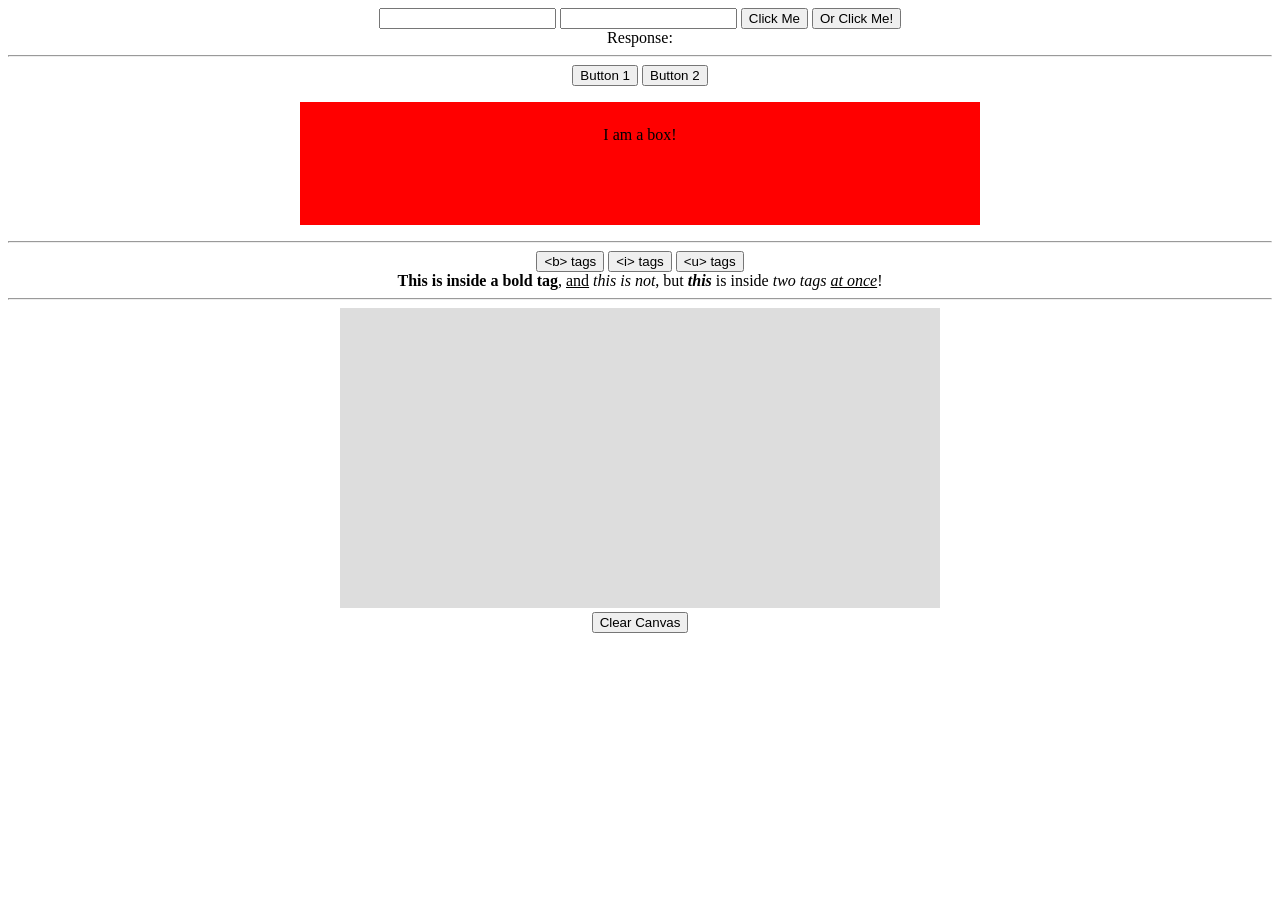
<file: index.html>
<!DOCTYPE html>
<html>
  <head>
    <title>Lab 1</title>
    <style>
    #box {
      width: 50%;
      height: 75px;
      margin: 1em auto;
      padding: 1.5em;
      font: 1.5em Verdana, Helvetica, sans-serif bold;
      text-align: center;
    }
    .section {
      text-align: center;
    }
    </style>
  </head>

  <body>
    
    <div class="section">
      <form id="our_form">
        <input type="text" name="foo" />
        <input type="text" name="bar" />
        <button type="submit">Click Me</button>
        <button id="alert">Or Click Me!</button>
      </form>
      <div>
        <span>Response: </span>
        <span id="response"></span>
      </div>
    </div>
    <hr />
    
    <div class="section">
      <button id="button-1">Button 1</button>
      <button id="button-2">Button 2</button>
      <div id="box" style="background-color: red">
        <span>I am a box!</span>
      </div>
    </div>
    <hr />
    
    <div class="section">
      <button class="tags-button" id="bold-btn">&lt;b&gt; tags</button>
      <button class="tags-button" id="italic-btn">&lt;i&gt; tags</button>
      <button class="tags-button" id="underline-btn">&lt;u&gt; tags</button>
      <div id="tags">
          <b>This is inside a bold tag</b>, <u>and</u> <i>this is not</i>,
          but <b><i>this</i></b> is inside <i>two tags <u>at once</u></i>!
      </div>
    </div>
    <hr />

    <div class="section">
      <canvas width="600" height="300" id="canvas"></canvas>
      <br />
      <button id="clearCanvas">Clear Canvas</button>
    </div>
    
    <script src="handlers.js" type="text/javascript"></script>
    <script src="attachBindings.js" type="text/javascript"></script>
  </body>
</html>
</file>
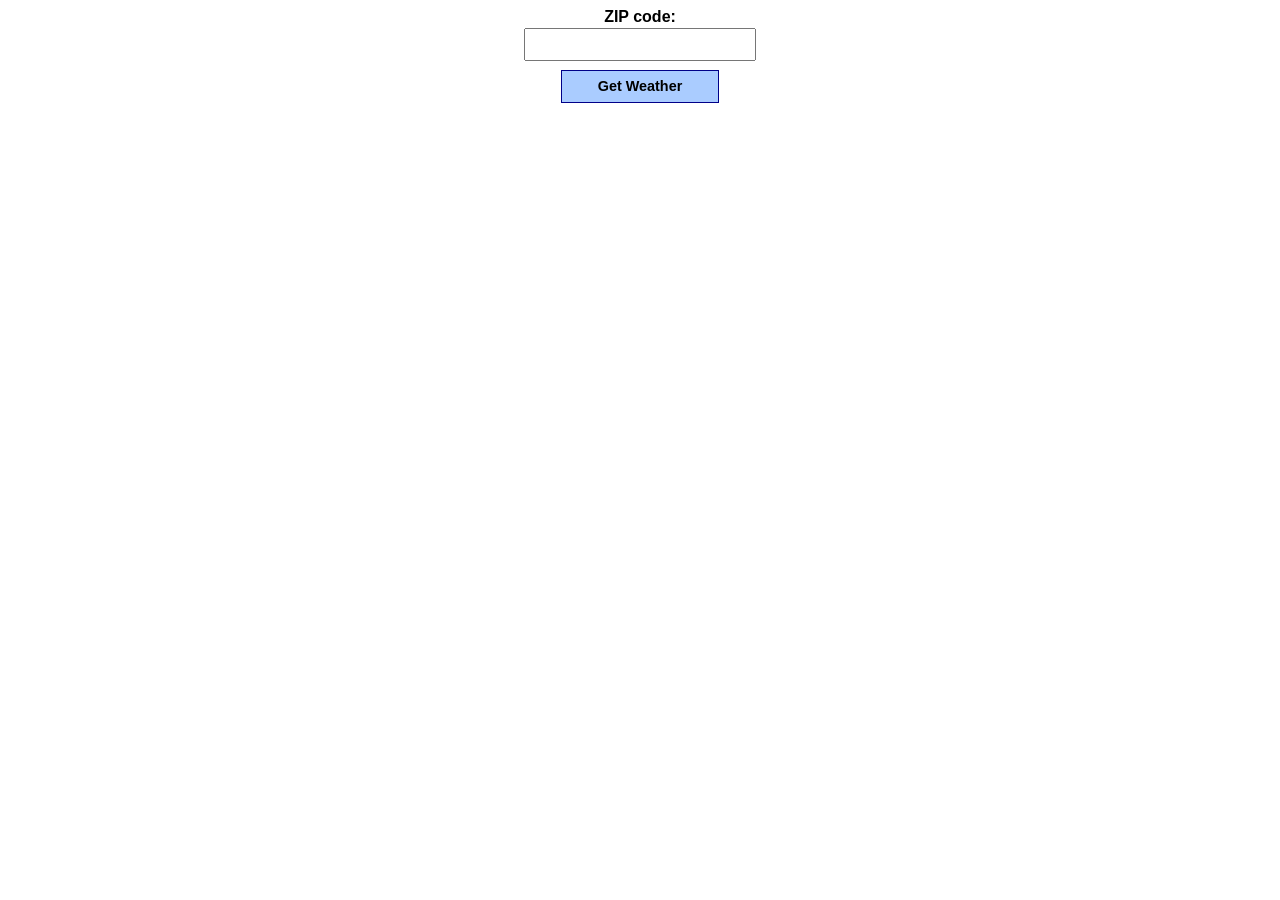
<file: lab3/index.html>
<html>
<head>
  <link href="style.css" type="text/css" rel="stylesheet" />
  <script type="text/javascript" src="ajax.js"></script>
  <script type="text/javascript" src="weather.js"></script>
</head>
<body>
  <form id="weather">
    <label for="zipCode">ZIP code: </label><input type="text" id="zipCode" name="zipCode" />
    <button type="submit">Get Weather</button>
  </form>
  <div id="response" style="display: none">
    <div id="error" style="display: none"></div>
    <table id="result" style="display: none">
      <tr>
        <td colspan="2" id="location"></td>
        <td id="icon"></td>
      </tr>
      <tr>
        <td>Temperature:</td>
        <td id="temp"></td>
      </tr>
      <tr>
        <td>Wind speed:</td>
        <td id="windspeed"></td>
      </tr>
    </table>
  </div>
  <script type="text/javascript">
  var submitButton = document.getElementById("weather");
  submitButton.addEventListener("submit", getWeather);
  </script>
</body>
</html>
</file>
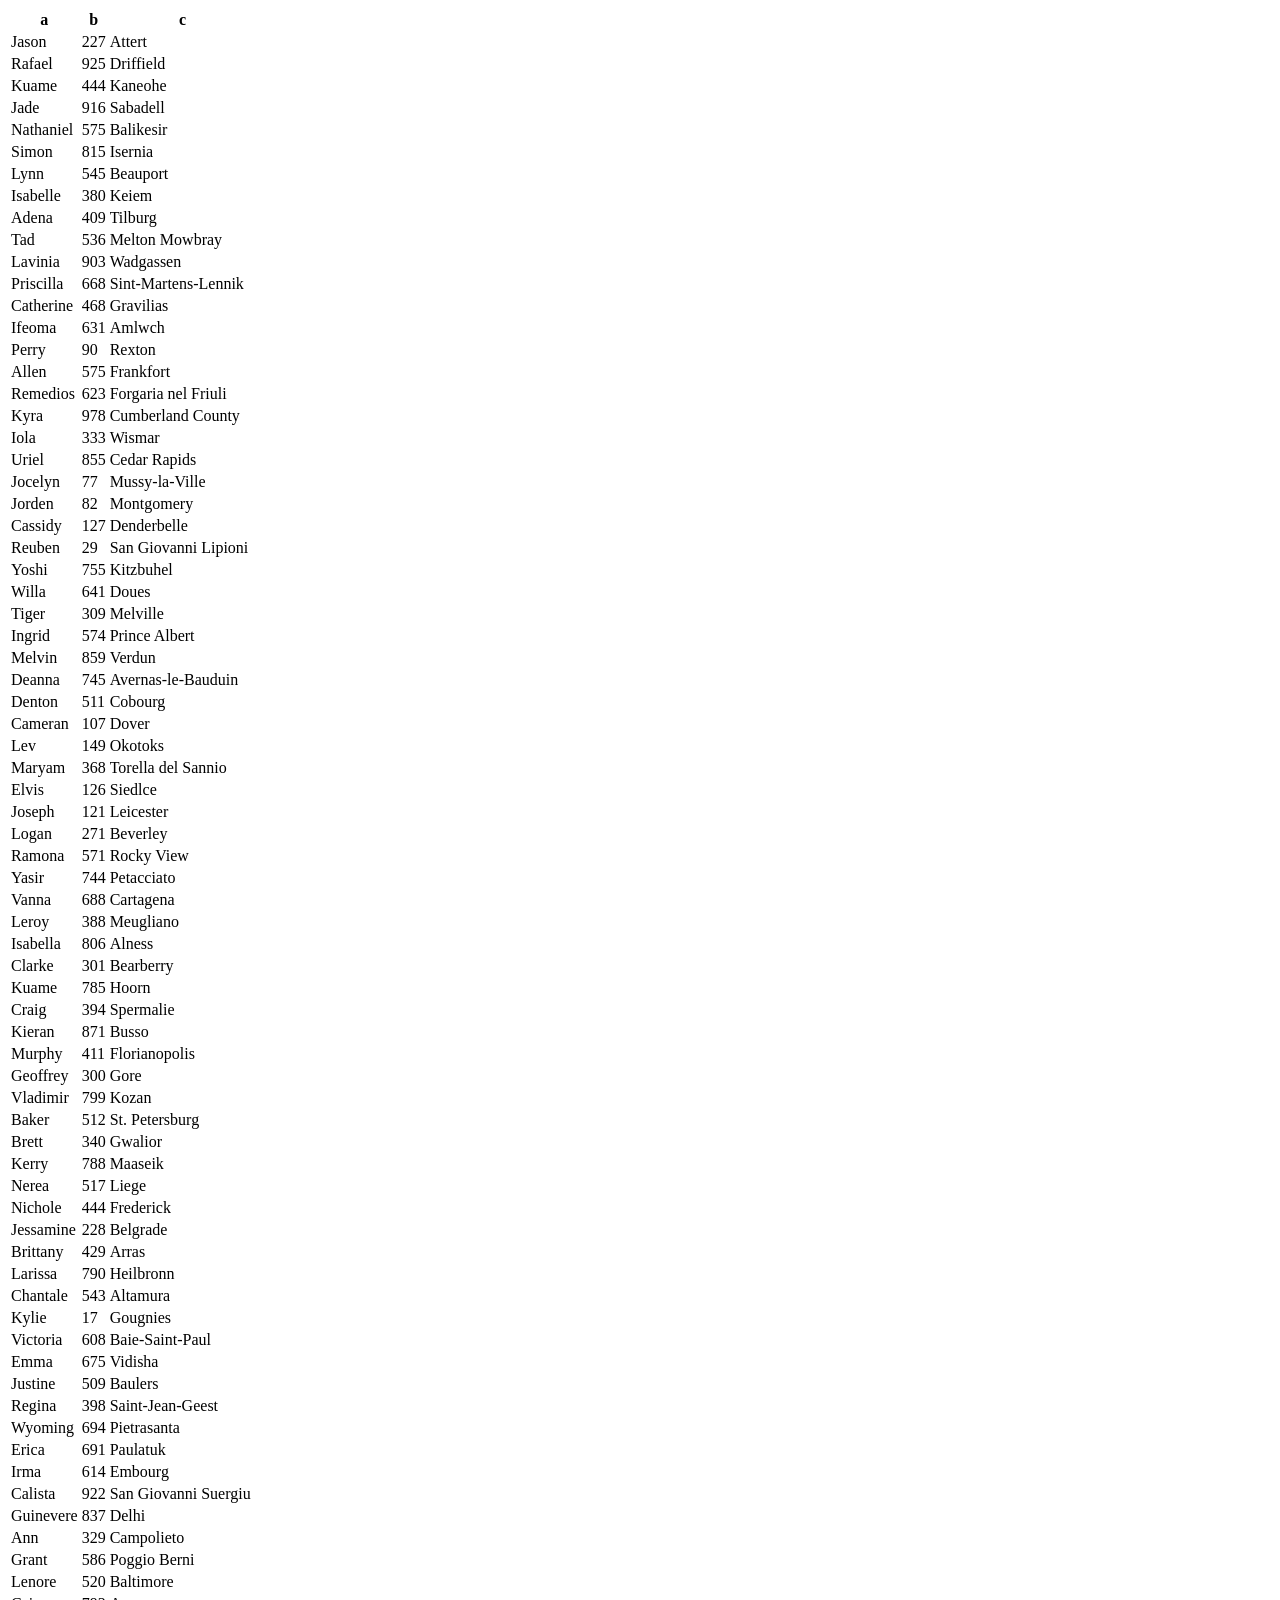
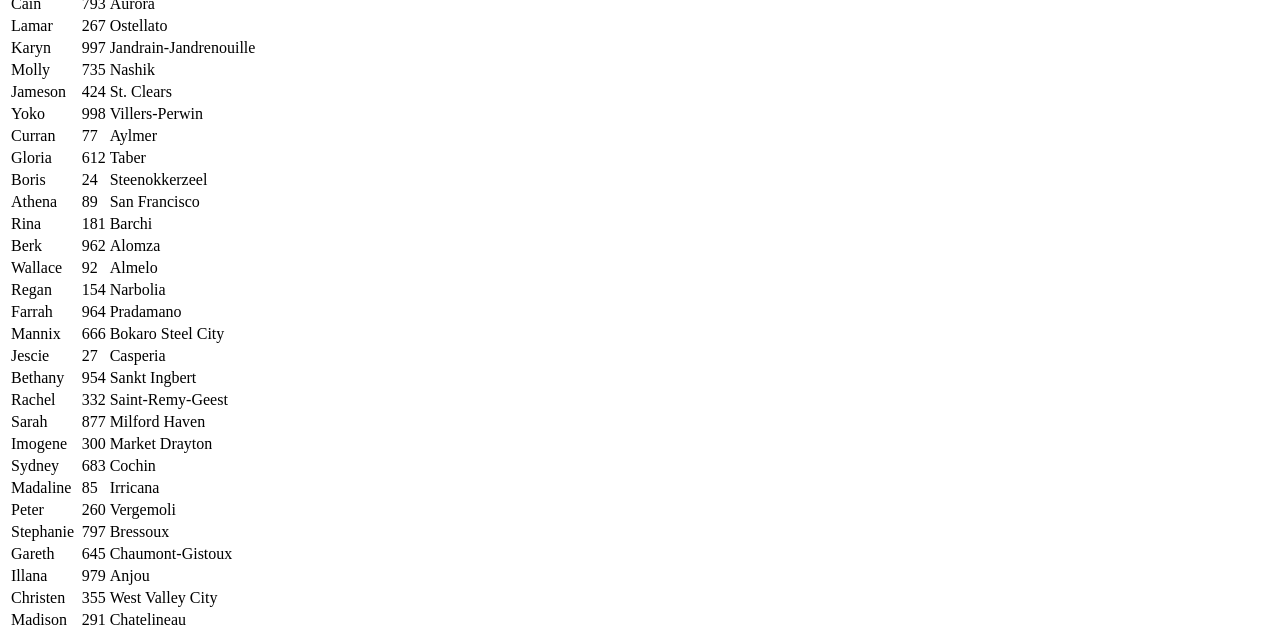
<file: lab5/tables1.html>
<html>
  <head>
    <script type="text/javascript" src="tables1.js"></script>
  </head>
  <body>
    <table id="ourtable">
      <tr id="header">
        <th>a</th>
        <th>b</th>
        <th>c</th>
      </tr>
      <tr>
        <td>Jason</td>
        <td>227</td>
        <td>Attert</td>
      </tr>
      <tr>
        <td>Rafael</td>
        <td>925</td>
        <td>Driffield</td>
      </tr>
      <tr>
        <td>Kuame</td>
        <td>444</td>
        <td>Kaneohe</td>
      </tr>
      <tr>
        <td>Jade</td>
        <td>916</td>
        <td>Sabadell</td>
      </tr>
      <tr>
        <td>Nathaniel</td>
        <td>575</td>
        <td>Balikesir</td>
      </tr>
      <tr>
        <td>Simon</td>
        <td>815</td>
        <td>Isernia</td>
      </tr>
      <tr>
        <td>Lynn</td>
        <td>545</td>
        <td>Beauport</td>
      </tr>
      <tr>
        <td>Isabelle</td>
        <td>380</td>
        <td>Keiem</td>
      </tr>
      <tr>
        <td>Adena</td>
        <td>409</td>
        <td>Tilburg</td>
      </tr>
      <tr>
        <td>Tad</td>
        <td>536</td>
        <td>Melton Mowbray</td>
      </tr>
      <tr>
        <td>Lavinia</td>
        <td>903</td>
        <td>Wadgassen</td>
      </tr>
      <tr>
        <td>Priscilla</td>
        <td>668</td>
        <td>Sint-Martens-Lennik</td>
      </tr>
      <tr>
        <td>Catherine</td>
        <td>468</td>
        <td>Gravilias</td>
      </tr>
      <tr>
        <td>Ifeoma</td>
        <td>631</td>
        <td>Amlwch</td>
      </tr>
      <tr>
        <td>Perry</td>
        <td>90</td>
        <td>Rexton</td>
      </tr>
      <tr>
        <td>Allen</td>
        <td>575</td>
        <td>Frankfort</td>
      </tr>
      <tr>
        <td>Remedios</td>
        <td>623</td>
        <td>Forgaria nel Friuli</td>
      </tr>
      <tr>
        <td>Kyra</td>
        <td>978</td>
        <td>Cumberland County</td>
      </tr>
      <tr>
        <td>Iola</td>
        <td>333</td>
        <td>Wismar</td>
      </tr>
      <tr>
        <td>Uriel</td>
        <td>855</td>
        <td>Cedar Rapids</td>
      </tr>
      <tr>
        <td>Jocelyn</td>
        <td>77</td>
        <td>Mussy-la-Ville</td>
      </tr>
      <tr>
        <td>Jorden</td>
        <td>82</td>
        <td>Montgomery</td>
      </tr>
      <tr>
        <td>Cassidy</td>
        <td>127</td>
        <td>Denderbelle</td>
      </tr>
      <tr>
        <td>Reuben</td>
        <td>29</td>
        <td>San Giovanni Lipioni</td>
      </tr>
      <tr>
        <td>Yoshi</td>
        <td>755</td>
        <td>Kitzbuhel</td>
      </tr>
      <tr>
        <td>Willa</td>
        <td>641</td>
        <td>Doues</td>
      </tr>
      <tr>
        <td>Tiger</td>
        <td>309</td>
        <td>Melville</td>
      </tr>
      <tr>
        <td>Ingrid</td>
        <td>574</td>
        <td>Prince Albert</td>
      </tr>
      <tr>
        <td>Melvin</td>
        <td>859</td>
        <td>Verdun</td>
      </tr>
      <tr>
        <td>Deanna</td>
        <td>745</td>
        <td>Avernas-le-Bauduin</td>
      </tr>
      <tr>
        <td>Denton</td>
        <td>511</td>
        <td>Cobourg</td>
      </tr>
      <tr>
        <td>Cameran</td>
        <td>107</td>
        <td>Dover</td>
      </tr>
      <tr>
        <td>Lev</td>
        <td>149</td>
        <td>Okotoks</td>
      </tr>
      <tr>
        <td>Maryam</td>
        <td>368</td>
        <td>Torella del Sannio</td>
      </tr>
      <tr>
        <td>Elvis</td>
        <td>126</td>
        <td>Siedlce</td>
      </tr>
      <tr>
        <td>Joseph</td>
        <td>121</td>
        <td>Leicester</td>
      </tr>
      <tr>
        <td>Logan</td>
        <td>271</td>
        <td>Beverley</td>
      </tr>
      <tr>
        <td>Ramona</td>
        <td>571</td>
        <td>Rocky View</td>
      </tr>
      <tr>
        <td>Yasir</td>
        <td>744</td>
        <td>Petacciato</td>
      </tr>
      <tr>
        <td>Vanna</td>
        <td>688</td>
        <td>Cartagena</td>
      </tr>
      <tr>
        <td>Leroy</td>
        <td>388</td>
        <td>Meugliano</td>
      </tr>
      <tr>
        <td>Isabella</td>
        <td>806</td>
        <td>Alness</td>
      </tr>
      <tr>
        <td>Clarke</td>
        <td>301</td>
        <td>Bearberry</td>
      </tr>
      <tr>
        <td>Kuame</td>
        <td>785</td>
        <td>Hoorn</td>
      </tr>
      <tr>
        <td>Craig</td>
        <td>394</td>
        <td>Spermalie</td>
      </tr>
      <tr>
        <td>Kieran</td>
        <td>871</td>
        <td>Busso</td>
      </tr>
      <tr>
        <td>Murphy</td>
        <td>411</td>
        <td>Florianopolis</td>
      </tr>
      <tr>
        <td>Geoffrey</td>
        <td>300</td>
        <td>Gore</td>
      </tr>
      <tr>
        <td>Vladimir</td>
        <td>799</td>
        <td>Kozan</td>
      </tr>
      <tr>
        <td>Baker</td>
        <td>512</td>
        <td>St. Petersburg</td>
      </tr>
      <tr>
        <td>Brett</td>
        <td>340</td>
        <td>Gwalior</td>
      </tr>
      <tr>
        <td>Kerry</td>
        <td>788</td>
        <td>Maaseik</td>
      </tr>
      <tr>
        <td>Nerea</td>
        <td>517</td>
        <td>Liege</td>
      </tr>
      <tr>
        <td>Nichole</td>
        <td>444</td>
        <td>Frederick</td>
      </tr>
      <tr>
        <td>Jessamine</td>
        <td>228</td>
        <td>Belgrade</td>
      </tr>
      <tr>
        <td>Brittany</td>
        <td>429</td>
        <td>Arras</td>
      </tr>
      <tr>
        <td>Larissa</td>
        <td>790</td>
        <td>Heilbronn</td>
      </tr>
      <tr>
        <td>Chantale</td>
        <td>543</td>
        <td>Altamura</td>
      </tr>
      <tr>
        <td>Kylie</td>
        <td>17</td>
        <td>Gougnies</td>
      </tr>
      <tr>
        <td>Victoria</td>
        <td>608</td>
        <td>Baie-Saint-Paul</td>
      </tr>
      <tr>
        <td>Emma</td>
        <td>675</td>
        <td>Vidisha</td>
      </tr>
      <tr>
        <td>Justine</td>
        <td>509</td>
        <td>Baulers</td>
      </tr>
      <tr>
        <td>Regina</td>
        <td>398</td>
        <td>Saint-Jean-Geest</td>
      </tr>
      <tr>
        <td>Wyoming</td>
        <td>694</td>
        <td>Pietrasanta</td>
      </tr>
      <tr>
        <td>Erica</td>
        <td>691</td>
        <td>Paulatuk</td>
      </tr>
      <tr>
        <td>Irma</td>
        <td>614</td>
        <td>Embourg</td>
      </tr>
      <tr>
        <td>Calista</td>
        <td>922</td>
        <td>San Giovanni Suergiu</td>
      </tr>
      <tr>
        <td>Guinevere</td>
        <td>837</td>
        <td>Delhi</td>
      </tr>
      <tr>
        <td>Ann</td>
        <td>329</td>
        <td>Campolieto</td>
      </tr>
      <tr>
        <td>Grant</td>
        <td>586</td>
        <td>Poggio Berni</td>
      </tr>
      <tr>
        <td>Lenore</td>
        <td>520</td>
        <td>Baltimore</td>
      </tr>
      <tr>
        <td>Cain</td>
        <td>793</td>
        <td>Aurora</td>
      </tr>
      <tr>
        <td>Lamar</td>
        <td>267</td>
        <td>Ostellato</td>
      </tr>
      <tr>
        <td>Karyn</td>
        <td>997</td>
        <td>Jandrain-Jandrenouille</td>
      </tr>
      <tr>
        <td>Molly</td>
        <td>735</td>
        <td>Nashik</td>
      </tr>
      <tr>
        <td>Jameson</td>
        <td>424</td>
        <td>St. Clears</td>
      </tr>
      <tr>
        <td>Yoko</td>
        <td>998</td>
        <td>Villers-Perwin</td>
      </tr>
      <tr>
        <td>Curran</td>
        <td>77</td>
        <td>Aylmer</td>
      </tr>
      <tr>
        <td>Gloria</td>
        <td>612</td>
        <td>Taber</td>
      </tr>
      <tr>
        <td>Boris</td>
        <td>24</td>
        <td>Steenokkerzeel</td>
      </tr>
      <tr>
        <td>Athena</td>
        <td>89</td>
        <td>San Francisco</td>
      </tr>
      <tr>
        <td>Rina</td>
        <td>181</td>
        <td>Barchi</td>
      </tr>
      <tr>
        <td>Berk</td>
        <td>962</td>
        <td>Alomza</td>
      </tr>
      <tr>
        <td>Wallace</td>
        <td>92</td>
        <td>Almelo</td>
      </tr>
      <tr>
        <td>Regan</td>
        <td>154</td>
        <td>Narbolia</td>
      </tr>
      <tr>
        <td>Farrah</td>
        <td>964</td>
        <td>Pradamano</td>
      </tr>
      <tr>
        <td>Mannix</td>
        <td>666</td>
        <td>Bokaro Steel City</td>
      </tr>
      <tr>
        <td>Jescie</td>
        <td>27</td>
        <td>Casperia</td>
      </tr>
      <tr>
        <td>Bethany</td>
        <td>954</td>
        <td>Sankt Ingbert</td>
      </tr>
      <tr>
        <td>Rachel</td>
        <td>332</td>
        <td>Saint-Remy-Geest</td>
      </tr>
      <tr>
        <td>Sarah</td>
        <td>877</td>
        <td>Milford Haven</td>
      </tr>
      <tr>
        <td>Imogene</td>
        <td>300</td>
        <td>Market Drayton</td>
      </tr>
      <tr>
        <td>Sydney</td>
        <td>683</td>
        <td>Cochin</td>
      </tr>
      <tr>
        <td>Madaline</td>
        <td>85</td>
        <td>Irricana</td>
      </tr>
      <tr>
        <td>Peter</td>
        <td>260</td>
        <td>Vergemoli</td>
      </tr>
      <tr>
        <td>Stephanie</td>
        <td>797</td>
        <td>Bressoux</td>
      </tr>
      <tr>
        <td>Gareth</td>
        <td>645</td>
        <td>Chaumont-Gistoux</td>
      </tr>
      <tr>
        <td>Illana</td>
        <td>979</td>
        <td>Anjou</td>
      </tr>
      <tr>
        <td>Christen</td>
        <td>355</td>
        <td>West Valley City</td>
      </tr>
      <tr>
        <td>Madison</td>
        <td>291</td>
        <td>Chatelineau</td>
      </tr>
    </table>
  </body>
</html>
</file>
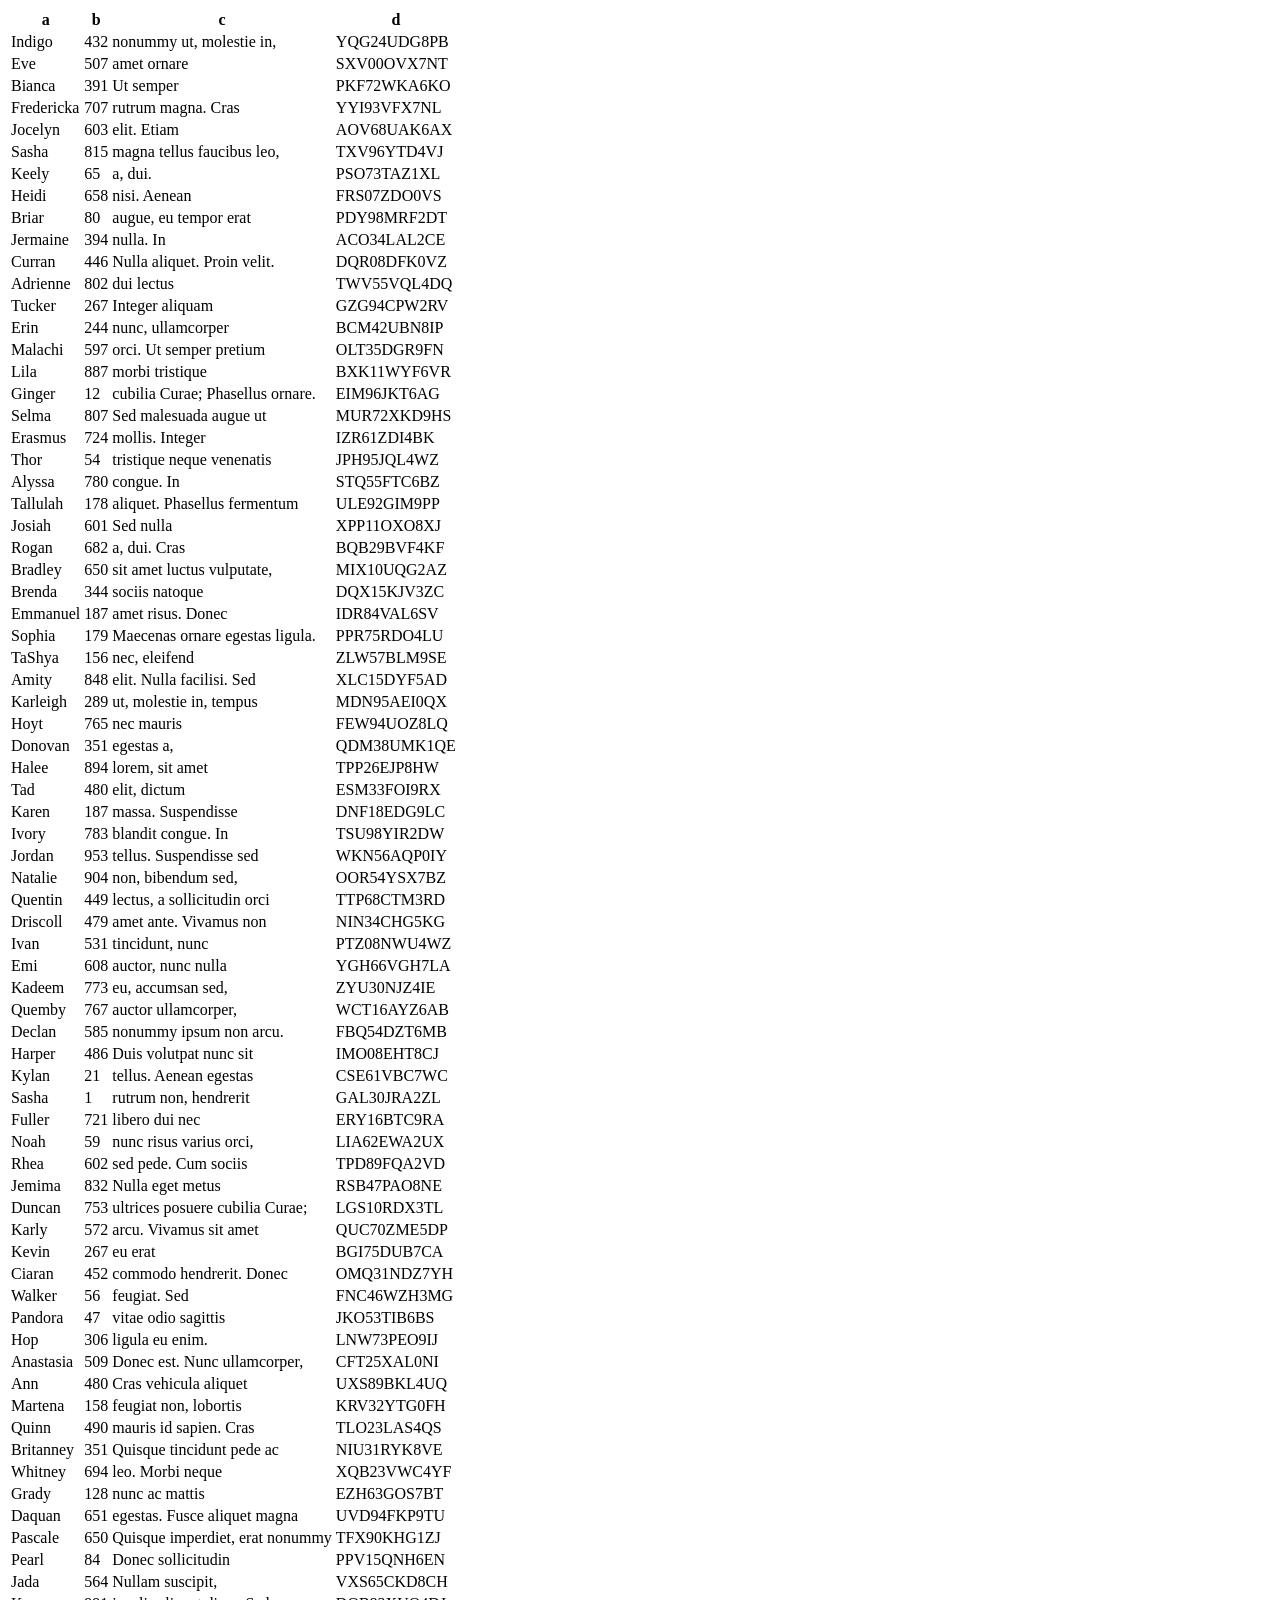
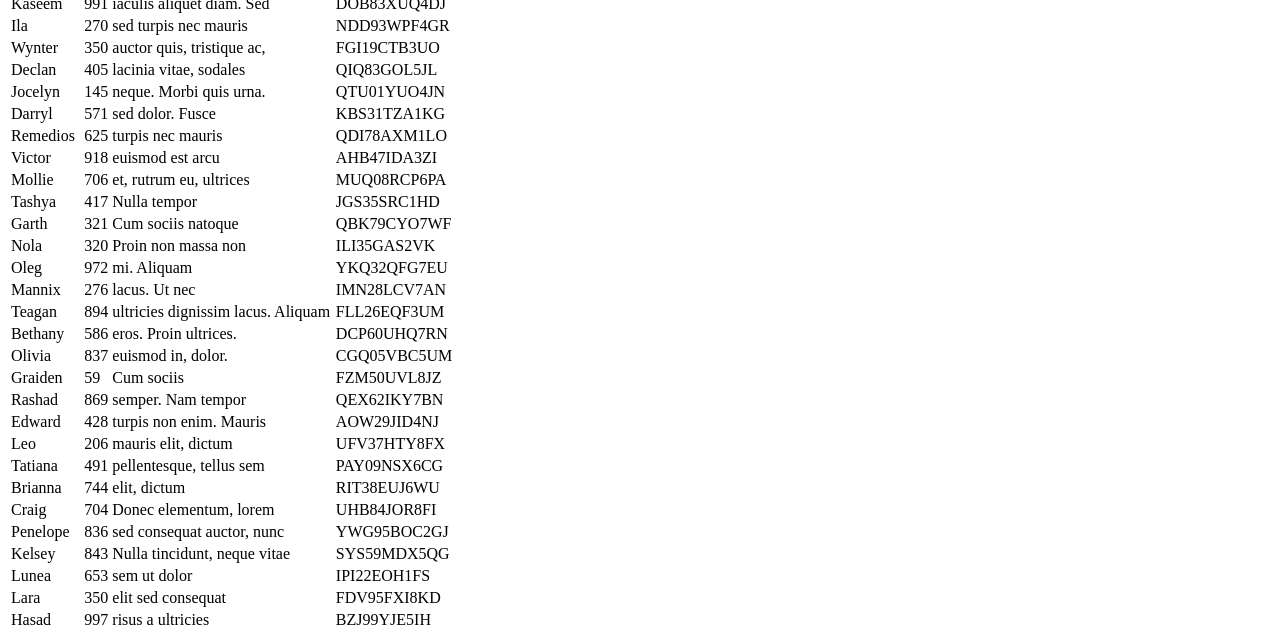
<file: lab5/tables2.html>
<html>
  <head>
    <script type="text/javascript" src="tables2.js"></script>
  </head>
  <body>
    <table id="ourtable">
      <thead>
        <tr>
          <th>a</th>
          <th>b</th>
          <th>c</th>
          <th>d</th>
        </tr>
      </thead>
      <tbody>
        <tr>
          <td>Indigo</td>
          <td>432</td>
          <td>nonummy ut, molestie in,</td>
          <td>YQG24UDG8PB</td>
        </tr>
        <tr>
          <td>Eve</td>
          <td>507</td>
          <td>amet ornare</td>
          <td>SXV00OVX7NT</td>
        </tr>
        <tr>
          <td>Bianca</td>
          <td>391</td>
          <td>Ut semper</td>
          <td>PKF72WKA6KO</td>
        </tr>
        <tr>
          <td>Fredericka</td>
          <td>707</td>
          <td>rutrum magna. Cras</td>
          <td>YYI93VFX7NL</td>
        </tr>
        <tr>
          <td>Jocelyn</td>
          <td>603</td>
          <td>elit. Etiam</td>
          <td>AOV68UAK6AX</td>
        </tr>
        <tr>
          <td>Sasha</td>
          <td>815</td>
          <td>magna tellus faucibus leo,</td>
          <td>TXV96YTD4VJ</td>
        </tr>
        <tr>
          <td>Keely</td>
          <td>65</td>
          <td>a, dui.</td>
          <td>PSO73TAZ1XL</td>
        </tr>
        <tr>
          <td>Heidi</td>
          <td>658</td>
          <td>nisi. Aenean</td>
          <td>FRS07ZDO0VS</td>
        </tr>
        <tr>
          <td>Briar</td>
          <td>80</td>
          <td>augue, eu tempor erat</td>
          <td>PDY98MRF2DT</td>
        </tr>
        <tr>
          <td>Jermaine</td>
          <td>394</td>
          <td>nulla. In</td>
          <td>ACO34LAL2CE</td>
        </tr>
        <tr>
          <td>Curran</td>
          <td>446</td>
          <td>Nulla aliquet. Proin velit.</td>
          <td>DQR08DFK0VZ</td>
        </tr>
        <tr>
          <td>Adrienne</td>
          <td>802</td>
          <td>dui lectus</td>
          <td>TWV55VQL4DQ</td>
        </tr>
        <tr>
          <td>Tucker</td>
          <td>267</td>
          <td>Integer aliquam</td>
          <td>GZG94CPW2RV</td>
        </tr>
        <tr>
          <td>Erin</td>
          <td>244</td>
          <td>nunc, ullamcorper</td>
          <td>BCM42UBN8IP</td>
        </tr>
        <tr>
          <td>Malachi</td>
          <td>597</td>
          <td>orci. Ut semper pretium</td>
          <td>OLT35DGR9FN</td>
        </tr>
        <tr>
          <td>Lila</td>
          <td>887</td>
          <td>morbi tristique</td>
          <td>BXK11WYF6VR</td>
        </tr>
        <tr>
          <td>Ginger</td>
          <td>12</td>
          <td>cubilia Curae; Phasellus ornare.</td>
          <td>EIM96JKT6AG</td>
        </tr>
        <tr>
          <td>Selma</td>
          <td>807</td>
          <td>Sed malesuada augue ut</td>
          <td>MUR72XKD9HS</td>
        </tr>
        <tr>
          <td>Erasmus</td>
          <td>724</td>
          <td>mollis. Integer</td>
          <td>IZR61ZDI4BK</td>
        </tr>
        <tr>
          <td>Thor</td>
          <td>54</td>
          <td>tristique neque venenatis</td>
          <td>JPH95JQL4WZ</td>
        </tr>
        <tr>
          <td>Alyssa</td>
          <td>780</td>
          <td>congue. In</td>
          <td>STQ55FTC6BZ</td>
        </tr>
        <tr>
          <td>Tallulah</td>
          <td>178</td>
          <td>aliquet. Phasellus fermentum</td>
          <td>ULE92GIM9PP</td>
        </tr>
        <tr>
          <td>Josiah</td>
          <td>601</td>
          <td>Sed nulla</td>
          <td>XPP11OXO8XJ</td>
        </tr>
        <tr>
          <td>Rogan</td>
          <td>682</td>
          <td>a, dui. Cras</td>
          <td>BQB29BVF4KF</td>
        </tr>
        <tr>
          <td>Bradley</td>
          <td>650</td>
          <td>sit amet luctus vulputate,</td>
          <td>MIX10UQG2AZ</td>
        </tr>
        <tr>
          <td>Brenda</td>
          <td>344</td>
          <td>sociis natoque</td>
          <td>DQX15KJV3ZC</td>
        </tr>
        <tr>
          <td>Emmanuel</td>
          <td>187</td>
          <td>amet risus. Donec</td>
          <td>IDR84VAL6SV</td>
        </tr>
        <tr>
          <td>Sophia</td>
          <td>179</td>
          <td>Maecenas ornare egestas ligula.</td>
          <td>PPR75RDO4LU</td>
        </tr>
        <tr>
          <td>TaShya</td>
          <td>156</td>
          <td>nec, eleifend</td>
          <td>ZLW57BLM9SE</td>
        </tr>
        <tr>
          <td>Amity</td>
          <td>848</td>
          <td>elit. Nulla facilisi. Sed</td>
          <td>XLC15DYF5AD</td>
        </tr>
        <tr>
          <td>Karleigh</td>
          <td>289</td>
          <td>ut, molestie in, tempus</td>
          <td>MDN95AEI0QX</td>
        </tr>
        <tr>
          <td>Hoyt</td>
          <td>765</td>
          <td>nec mauris</td>
          <td>FEW94UOZ8LQ</td>
        </tr>
        <tr>
          <td>Donovan</td>
          <td>351</td>
          <td>egestas a,</td>
          <td>QDM38UMK1QE</td>
        </tr>
        <tr>
          <td>Halee</td>
          <td>894</td>
          <td>lorem, sit amet</td>
          <td>TPP26EJP8HW</td>
        </tr>
        <tr>
          <td>Tad</td>
          <td>480</td>
          <td>elit, dictum</td>
          <td>ESM33FOI9RX</td>
        </tr>
        <tr>
          <td>Karen</td>
          <td>187</td>
          <td>massa. Suspendisse</td>
          <td>DNF18EDG9LC</td>
        </tr>
        <tr>
          <td>Ivory</td>
          <td>783</td>
          <td>blandit congue. In</td>
          <td>TSU98YIR2DW</td>
        </tr>
        <tr>
          <td>Jordan</td>
          <td>953</td>
          <td>tellus. Suspendisse sed</td>
          <td>WKN56AQP0IY</td>
        </tr>
        <tr>
          <td>Natalie</td>
          <td>904</td>
          <td>non, bibendum sed,</td>
          <td>OOR54YSX7BZ</td>
        </tr>
        <tr>
          <td>Quentin</td>
          <td>449</td>
          <td>lectus, a sollicitudin orci</td>
          <td>TTP68CTM3RD</td>
        </tr>
        <tr>
          <td>Driscoll</td>
          <td>479</td>
          <td>amet ante. Vivamus non</td>
          <td>NIN34CHG5KG</td>
        </tr>
        <tr>
          <td>Ivan</td>
          <td>531</td>
          <td>tincidunt, nunc</td>
          <td>PTZ08NWU4WZ</td>
        </tr>
        <tr>
          <td>Emi</td>
          <td>608</td>
          <td>auctor, nunc nulla</td>
          <td>YGH66VGH7LA</td>
        </tr>
        <tr>
          <td>Kadeem</td>
          <td>773</td>
          <td>eu, accumsan sed,</td>
          <td>ZYU30NJZ4IE</td>
        </tr>
        <tr>
          <td>Quemby</td>
          <td>767</td>
          <td>auctor ullamcorper,</td>
          <td>WCT16AYZ6AB</td>
        </tr>
        <tr>
          <td>Declan</td>
          <td>585</td>
          <td>nonummy ipsum non arcu.</td>
          <td>FBQ54DZT6MB</td>
        </tr>
        <tr>
          <td>Harper</td>
          <td>486</td>
          <td>Duis volutpat nunc sit</td>
          <td>IMO08EHT8CJ</td>
        </tr>
        <tr>
          <td>Kylan</td>
          <td>21</td>
          <td>tellus. Aenean egestas</td>
          <td>CSE61VBC7WC</td>
        </tr>
        <tr>
          <td>Sasha</td>
          <td>1</td>
          <td>rutrum non, hendrerit</td>
          <td>GAL30JRA2ZL</td>
        </tr>
        <tr>
          <td>Fuller</td>
          <td>721</td>
          <td>libero dui nec</td>
          <td>ERY16BTC9RA</td>
        </tr>
        <tr>
          <td>Noah</td>
          <td>59</td>
          <td>nunc risus varius orci,</td>
          <td>LIA62EWA2UX</td>
        </tr>
        <tr>
          <td>Rhea</td>
          <td>602</td>
          <td>sed pede. Cum sociis</td>
          <td>TPD89FQA2VD</td>
        </tr>
        <tr>
          <td>Jemima</td>
          <td>832</td>
          <td>Nulla eget metus</td>
          <td>RSB47PAO8NE</td>
        </tr>
        <tr>
          <td>Duncan</td>
          <td>753</td>
          <td>ultrices posuere cubilia Curae;</td>
          <td>LGS10RDX3TL</td>
        </tr>
        <tr>
          <td>Karly</td>
          <td>572</td>
          <td>arcu. Vivamus sit amet</td>
          <td>QUC70ZME5DP</td>
        </tr>
        <tr>
          <td>Kevin</td>
          <td>267</td>
          <td>eu erat</td>
          <td>BGI75DUB7CA</td>
        </tr>
        <tr>
          <td>Ciaran</td>
          <td>452</td>
          <td>commodo hendrerit. Donec</td>
          <td>OMQ31NDZ7YH</td>
        </tr>
        <tr>
          <td>Walker</td>
          <td>56</td>
          <td>feugiat. Sed</td>
          <td>FNC46WZH3MG</td>
        </tr>
        <tr>
          <td>Pandora</td>
          <td>47</td>
          <td>vitae odio sagittis</td>
          <td>JKO53TIB6BS</td>
        </tr>
        <tr>
          <td>Hop</td>
          <td>306</td>
          <td>ligula eu enim.</td>
          <td>LNW73PEO9IJ</td>
        </tr>
        <tr>
          <td>Anastasia</td>
          <td>509</td>
          <td>Donec est. Nunc ullamcorper,</td>
          <td>CFT25XAL0NI</td>
        </tr>
        <tr>
          <td>Ann</td>
          <td>480</td>
          <td>Cras vehicula aliquet</td>
          <td>UXS89BKL4UQ</td>
        </tr>
        <tr>
          <td>Martena</td>
          <td>158</td>
          <td>feugiat non, lobortis</td>
          <td>KRV32YTG0FH</td>
        </tr>
        <tr>
          <td>Quinn</td>
          <td>490</td>
          <td>mauris id sapien. Cras</td>
          <td>TLO23LAS4QS</td>
        </tr>
        <tr>
          <td>Britanney</td>
          <td>351</td>
          <td>Quisque tincidunt pede ac</td>
          <td>NIU31RYK8VE</td>
        </tr>
        <tr>
          <td>Whitney</td>
          <td>694</td>
          <td>leo. Morbi neque</td>
          <td>XQB23VWC4YF</td>
        </tr>
        <tr>
          <td>Grady</td>
          <td>128</td>
          <td>nunc ac mattis</td>
          <td>EZH63GOS7BT</td>
        </tr>
        <tr>
          <td>Daquan</td>
          <td>651</td>
          <td>egestas. Fusce aliquet magna</td>
          <td>UVD94FKP9TU</td>
        </tr>
        <tr>
          <td>Pascale</td>
          <td>650</td>
          <td>Quisque imperdiet, erat nonummy</td>
          <td>TFX90KHG1ZJ</td>
        </tr>
        <tr>
          <td>Pearl</td>
          <td>84</td>
          <td>Donec sollicitudin</td>
          <td>PPV15QNH6EN</td>
        </tr>
        <tr>
          <td>Jada</td>
          <td>564</td>
          <td>Nullam suscipit,</td>
          <td>VXS65CKD8CH</td>
        </tr>
        <tr>
          <td>Kaseem</td>
          <td>991</td>
          <td>iaculis aliquet diam. Sed</td>
          <td>DOB83XUQ4DJ</td>
        </tr>
        <tr>
          <td>Ila</td>
          <td>270</td>
          <td>sed turpis nec mauris</td>
          <td>NDD93WPF4GR</td>
        </tr>
        <tr>
          <td>Wynter</td>
          <td>350</td>
          <td>auctor quis, tristique ac,</td>
          <td>FGI19CTB3UO</td>
        </tr>
        <tr>
          <td>Declan</td>
          <td>405</td>
          <td>lacinia vitae, sodales</td>
          <td>QIQ83GOL5JL</td>
        </tr>
        <tr>
          <td>Jocelyn</td>
          <td>145</td>
          <td>neque. Morbi quis urna.</td>
          <td>QTU01YUO4JN</td>
        </tr>
        <tr>
          <td>Darryl</td>
          <td>571</td>
          <td>sed dolor. Fusce</td>
          <td>KBS31TZA1KG</td>
        </tr>
        <tr>
          <td>Remedios</td>
          <td>625</td>
          <td>turpis nec mauris</td>
          <td>QDI78AXM1LO</td>
        </tr>
        <tr>
          <td>Victor</td>
          <td>918</td>
          <td>euismod est arcu</td>
          <td>AHB47IDA3ZI</td>
        </tr>
        <tr>
          <td>Mollie</td>
          <td>706</td>
          <td>et, rutrum eu, ultrices</td>
          <td>MUQ08RCP6PA</td>
        </tr>
        <tr>
          <td>Tashya</td>
          <td>417</td>
          <td>Nulla tempor</td>
          <td>JGS35SRC1HD</td>
        </tr>
        <tr>
          <td>Garth</td>
          <td>321</td>
          <td>Cum sociis natoque</td>
          <td>QBK79CYO7WF</td>
        </tr>
        <tr>
          <td>Nola</td>
          <td>320</td>
          <td>Proin non massa non</td>
          <td>ILI35GAS2VK</td>
        </tr>
        <tr>
          <td>Oleg</td>
          <td>972</td>
          <td>mi. Aliquam</td>
          <td>YKQ32QFG7EU</td>
        </tr>
        <tr>
          <td>Mannix</td>
          <td>276</td>
          <td>lacus. Ut nec</td>
          <td>IMN28LCV7AN</td>
        </tr>
        <tr>
          <td>Teagan</td>
          <td>894</td>
          <td>ultricies dignissim lacus. Aliquam</td>
          <td>FLL26EQF3UM</td>
        </tr>
        <tr>
          <td>Bethany</td>
          <td>586</td>
          <td>eros. Proin ultrices.</td>
          <td>DCP60UHQ7RN</td>
        </tr>
        <tr>
          <td>Olivia</td>
          <td>837</td>
          <td>euismod in, dolor.</td>
          <td>CGQ05VBC5UM</td>
        </tr>
        <tr>
          <td>Graiden</td>
          <td>59</td>
          <td>Cum sociis</td>
          <td>FZM50UVL8JZ</td>
        </tr>
        <tr>
          <td>Rashad</td>
          <td>869</td>
          <td>semper. Nam tempor</td>
          <td>QEX62IKY7BN</td>
        </tr>
        <tr>
          <td>Edward</td>
          <td>428</td>
          <td>turpis non enim. Mauris</td>
          <td>AOW29JID4NJ</td>
        </tr>
        <tr>
          <td>Leo</td>
          <td>206</td>
          <td>mauris elit, dictum</td>
          <td>UFV37HTY8FX</td>
        </tr>
        <tr>
          <td>Tatiana</td>
          <td>491</td>
          <td>pellentesque, tellus sem</td>
          <td>PAY09NSX6CG</td>
        </tr>
        <tr>
          <td>Brianna</td>
          <td>744</td>
          <td>elit, dictum</td>
          <td>RIT38EUJ6WU</td>
        </tr>
        <tr>
          <td>Craig</td>
          <td>704</td>
          <td>Donec elementum, lorem</td>
          <td>UHB84JOR8FI</td>
        </tr>
        <tr>
          <td>Penelope</td>
          <td>836</td>
          <td>sed consequat auctor, nunc</td>
          <td>YWG95BOC2GJ</td>
        </tr>
        <tr>
          <td>Kelsey</td>
          <td>843</td>
          <td>Nulla tincidunt, neque vitae</td>
          <td>SYS59MDX5QG</td>
        </tr>
        <tr>
          <td>Lunea</td>
          <td>653</td>
          <td>sem ut dolor</td>
          <td>IPI22EOH1FS</td>
        </tr>
        <tr>
          <td>Lara</td>
          <td>350</td>
          <td>elit sed consequat</td>
          <td>FDV95FXI8KD</td>
        </tr>
        <tr>
          <td>Hasad</td>
          <td>997</td>
          <td>risus a ultricies</td>
          <td>BZJ99YJE5IH</td>
        </tr>
      </tbody>
    </table>
    <script>
    new SortTable("ourtable", [null, Number]);
    </script>
  </body>
</html>
</file>
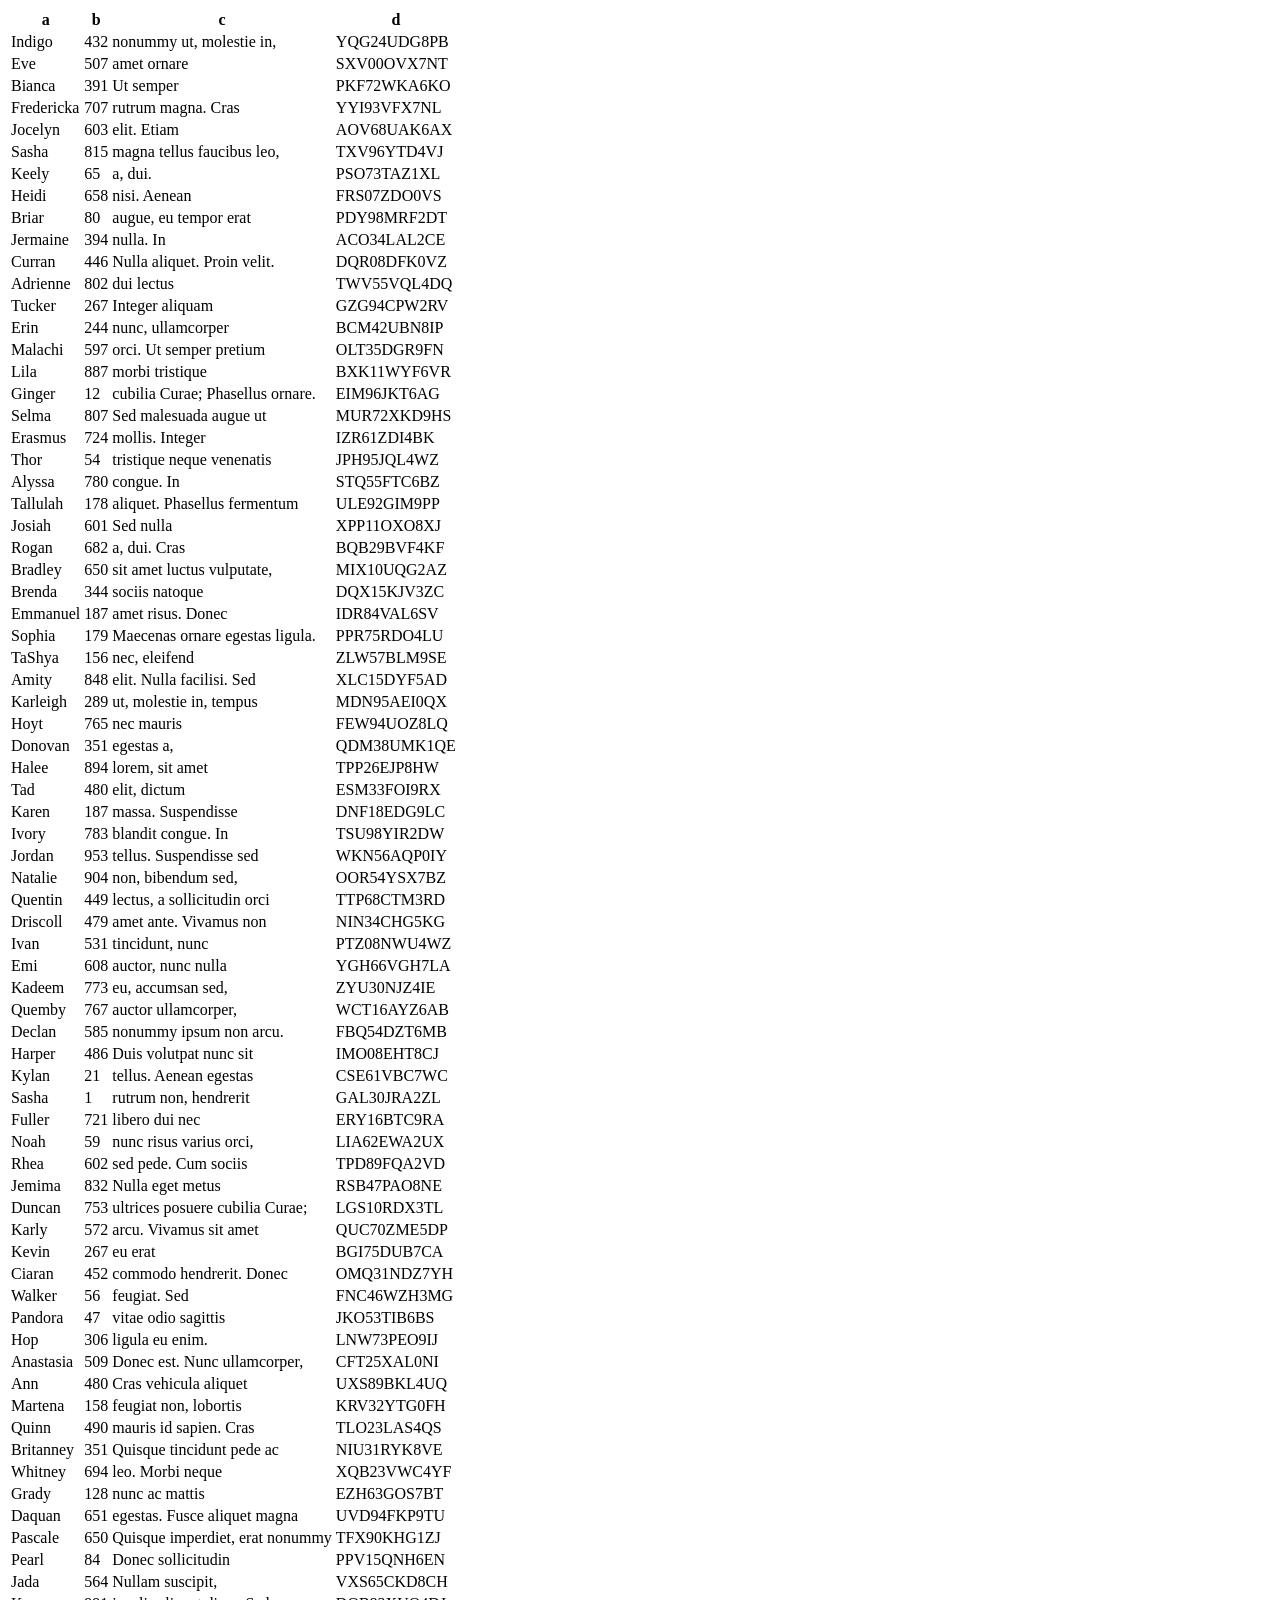
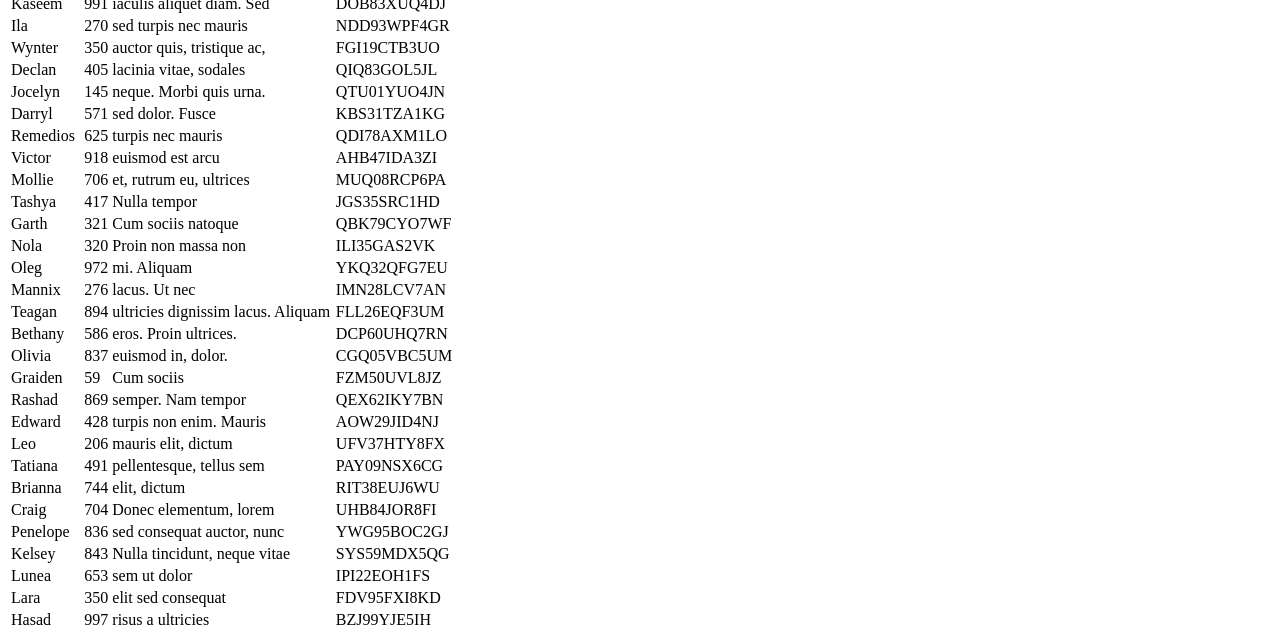
<file: lab5/tables3.html>
<html>
  <head>
    <script type="text/javascript" src="tables3.js"></script>
  </head>
  <body>
    <table id="ourtable">
      <thead>
        <tr>
          <th>a</th>
          <th>b</th>
          <th>c</th>
          <th>d</th>
        </tr>
      </thead>
      <tbody>
        <tr>
          <td>Indigo</td>
          <td>432</td>
          <td>nonummy ut, molestie in,</td>
          <td>YQG24UDG8PB</td>
        </tr>
        <tr>
          <td>Eve</td>
          <td>507</td>
          <td>amet ornare</td>
          <td>SXV00OVX7NT</td>
        </tr>
        <tr>
          <td>Bianca</td>
          <td>391</td>
          <td>Ut semper</td>
          <td>PKF72WKA6KO</td>
        </tr>
        <tr>
          <td>Fredericka</td>
          <td>707</td>
          <td>rutrum magna. Cras</td>
          <td>YYI93VFX7NL</td>
        </tr>
        <tr>
          <td>Jocelyn</td>
          <td>603</td>
          <td>elit. Etiam</td>
          <td>AOV68UAK6AX</td>
        </tr>
        <tr>
          <td>Sasha</td>
          <td>815</td>
          <td>magna tellus faucibus leo,</td>
          <td>TXV96YTD4VJ</td>
        </tr>
        <tr>
          <td>Keely</td>
          <td>65</td>
          <td>a, dui.</td>
          <td>PSO73TAZ1XL</td>
        </tr>
        <tr>
          <td>Heidi</td>
          <td>658</td>
          <td>nisi. Aenean</td>
          <td>FRS07ZDO0VS</td>
        </tr>
        <tr>
          <td>Briar</td>
          <td>80</td>
          <td>augue, eu tempor erat</td>
          <td>PDY98MRF2DT</td>
        </tr>
        <tr>
          <td>Jermaine</td>
          <td>394</td>
          <td>nulla. In</td>
          <td>ACO34LAL2CE</td>
        </tr>
        <tr>
          <td>Curran</td>
          <td>446</td>
          <td>Nulla aliquet. Proin velit.</td>
          <td>DQR08DFK0VZ</td>
        </tr>
        <tr>
          <td>Adrienne</td>
          <td>802</td>
          <td>dui lectus</td>
          <td>TWV55VQL4DQ</td>
        </tr>
        <tr>
          <td>Tucker</td>
          <td>267</td>
          <td>Integer aliquam</td>
          <td>GZG94CPW2RV</td>
        </tr>
        <tr>
          <td>Erin</td>
          <td>244</td>
          <td>nunc, ullamcorper</td>
          <td>BCM42UBN8IP</td>
        </tr>
        <tr>
          <td>Malachi</td>
          <td>597</td>
          <td>orci. Ut semper pretium</td>
          <td>OLT35DGR9FN</td>
        </tr>
        <tr>
          <td>Lila</td>
          <td>887</td>
          <td>morbi tristique</td>
          <td>BXK11WYF6VR</td>
        </tr>
        <tr>
          <td>Ginger</td>
          <td>12</td>
          <td>cubilia Curae; Phasellus ornare.</td>
          <td>EIM96JKT6AG</td>
        </tr>
        <tr>
          <td>Selma</td>
          <td>807</td>
          <td>Sed malesuada augue ut</td>
          <td>MUR72XKD9HS</td>
        </tr>
        <tr>
          <td>Erasmus</td>
          <td>724</td>
          <td>mollis. Integer</td>
          <td>IZR61ZDI4BK</td>
        </tr>
        <tr>
          <td>Thor</td>
          <td>54</td>
          <td>tristique neque venenatis</td>
          <td>JPH95JQL4WZ</td>
        </tr>
        <tr>
          <td>Alyssa</td>
          <td>780</td>
          <td>congue. In</td>
          <td>STQ55FTC6BZ</td>
        </tr>
        <tr>
          <td>Tallulah</td>
          <td>178</td>
          <td>aliquet. Phasellus fermentum</td>
          <td>ULE92GIM9PP</td>
        </tr>
        <tr>
          <td>Josiah</td>
          <td>601</td>
          <td>Sed nulla</td>
          <td>XPP11OXO8XJ</td>
        </tr>
        <tr>
          <td>Rogan</td>
          <td>682</td>
          <td>a, dui. Cras</td>
          <td>BQB29BVF4KF</td>
        </tr>
        <tr>
          <td>Bradley</td>
          <td>650</td>
          <td>sit amet luctus vulputate,</td>
          <td>MIX10UQG2AZ</td>
        </tr>
        <tr>
          <td>Brenda</td>
          <td>344</td>
          <td>sociis natoque</td>
          <td>DQX15KJV3ZC</td>
        </tr>
        <tr>
          <td>Emmanuel</td>
          <td>187</td>
          <td>amet risus. Donec</td>
          <td>IDR84VAL6SV</td>
        </tr>
        <tr>
          <td>Sophia</td>
          <td>179</td>
          <td>Maecenas ornare egestas ligula.</td>
          <td>PPR75RDO4LU</td>
        </tr>
        <tr>
          <td>TaShya</td>
          <td>156</td>
          <td>nec, eleifend</td>
          <td>ZLW57BLM9SE</td>
        </tr>
        <tr>
          <td>Amity</td>
          <td>848</td>
          <td>elit. Nulla facilisi. Sed</td>
          <td>XLC15DYF5AD</td>
        </tr>
        <tr>
          <td>Karleigh</td>
          <td>289</td>
          <td>ut, molestie in, tempus</td>
          <td>MDN95AEI0QX</td>
        </tr>
        <tr>
          <td>Hoyt</td>
          <td>765</td>
          <td>nec mauris</td>
          <td>FEW94UOZ8LQ</td>
        </tr>
        <tr>
          <td>Donovan</td>
          <td>351</td>
          <td>egestas a,</td>
          <td>QDM38UMK1QE</td>
        </tr>
        <tr>
          <td>Halee</td>
          <td>894</td>
          <td>lorem, sit amet</td>
          <td>TPP26EJP8HW</td>
        </tr>
        <tr>
          <td>Tad</td>
          <td>480</td>
          <td>elit, dictum</td>
          <td>ESM33FOI9RX</td>
        </tr>
        <tr>
          <td>Karen</td>
          <td>187</td>
          <td>massa. Suspendisse</td>
          <td>DNF18EDG9LC</td>
        </tr>
        <tr>
          <td>Ivory</td>
          <td>783</td>
          <td>blandit congue. In</td>
          <td>TSU98YIR2DW</td>
        </tr>
        <tr>
          <td>Jordan</td>
          <td>953</td>
          <td>tellus. Suspendisse sed</td>
          <td>WKN56AQP0IY</td>
        </tr>
        <tr>
          <td>Natalie</td>
          <td>904</td>
          <td>non, bibendum sed,</td>
          <td>OOR54YSX7BZ</td>
        </tr>
        <tr>
          <td>Quentin</td>
          <td>449</td>
          <td>lectus, a sollicitudin orci</td>
          <td>TTP68CTM3RD</td>
        </tr>
        <tr>
          <td>Driscoll</td>
          <td>479</td>
          <td>amet ante. Vivamus non</td>
          <td>NIN34CHG5KG</td>
        </tr>
        <tr>
          <td>Ivan</td>
          <td>531</td>
          <td>tincidunt, nunc</td>
          <td>PTZ08NWU4WZ</td>
        </tr>
        <tr>
          <td>Emi</td>
          <td>608</td>
          <td>auctor, nunc nulla</td>
          <td>YGH66VGH7LA</td>
        </tr>
        <tr>
          <td>Kadeem</td>
          <td>773</td>
          <td>eu, accumsan sed,</td>
          <td>ZYU30NJZ4IE</td>
        </tr>
        <tr>
          <td>Quemby</td>
          <td>767</td>
          <td>auctor ullamcorper,</td>
          <td>WCT16AYZ6AB</td>
        </tr>
        <tr>
          <td>Declan</td>
          <td>585</td>
          <td>nonummy ipsum non arcu.</td>
          <td>FBQ54DZT6MB</td>
        </tr>
        <tr>
          <td>Harper</td>
          <td>486</td>
          <td>Duis volutpat nunc sit</td>
          <td>IMO08EHT8CJ</td>
        </tr>
        <tr>
          <td>Kylan</td>
          <td>21</td>
          <td>tellus. Aenean egestas</td>
          <td>CSE61VBC7WC</td>
        </tr>
        <tr>
          <td>Sasha</td>
          <td>1</td>
          <td>rutrum non, hendrerit</td>
          <td>GAL30JRA2ZL</td>
        </tr>
        <tr>
          <td>Fuller</td>
          <td>721</td>
          <td>libero dui nec</td>
          <td>ERY16BTC9RA</td>
        </tr>
        <tr>
          <td>Noah</td>
          <td>59</td>
          <td>nunc risus varius orci,</td>
          <td>LIA62EWA2UX</td>
        </tr>
        <tr>
          <td>Rhea</td>
          <td>602</td>
          <td>sed pede. Cum sociis</td>
          <td>TPD89FQA2VD</td>
        </tr>
        <tr>
          <td>Jemima</td>
          <td>832</td>
          <td>Nulla eget metus</td>
          <td>RSB47PAO8NE</td>
        </tr>
        <tr>
          <td>Duncan</td>
          <td>753</td>
          <td>ultrices posuere cubilia Curae;</td>
          <td>LGS10RDX3TL</td>
        </tr>
        <tr>
          <td>Karly</td>
          <td>572</td>
          <td>arcu. Vivamus sit amet</td>
          <td>QUC70ZME5DP</td>
        </tr>
        <tr>
          <td>Kevin</td>
          <td>267</td>
          <td>eu erat</td>
          <td>BGI75DUB7CA</td>
        </tr>
        <tr>
          <td>Ciaran</td>
          <td>452</td>
          <td>commodo hendrerit. Donec</td>
          <td>OMQ31NDZ7YH</td>
        </tr>
        <tr>
          <td>Walker</td>
          <td>56</td>
          <td>feugiat. Sed</td>
          <td>FNC46WZH3MG</td>
        </tr>
        <tr>
          <td>Pandora</td>
          <td>47</td>
          <td>vitae odio sagittis</td>
          <td>JKO53TIB6BS</td>
        </tr>
        <tr>
          <td>Hop</td>
          <td>306</td>
          <td>ligula eu enim.</td>
          <td>LNW73PEO9IJ</td>
        </tr>
        <tr>
          <td>Anastasia</td>
          <td>509</td>
          <td>Donec est. Nunc ullamcorper,</td>
          <td>CFT25XAL0NI</td>
        </tr>
        <tr>
          <td>Ann</td>
          <td>480</td>
          <td>Cras vehicula aliquet</td>
          <td>UXS89BKL4UQ</td>
        </tr>
        <tr>
          <td>Martena</td>
          <td>158</td>
          <td>feugiat non, lobortis</td>
          <td>KRV32YTG0FH</td>
        </tr>
        <tr>
          <td>Quinn</td>
          <td>490</td>
          <td>mauris id sapien. Cras</td>
          <td>TLO23LAS4QS</td>
        </tr>
        <tr>
          <td>Britanney</td>
          <td>351</td>
          <td>Quisque tincidunt pede ac</td>
          <td>NIU31RYK8VE</td>
        </tr>
        <tr>
          <td>Whitney</td>
          <td>694</td>
          <td>leo. Morbi neque</td>
          <td>XQB23VWC4YF</td>
        </tr>
        <tr>
          <td>Grady</td>
          <td>128</td>
          <td>nunc ac mattis</td>
          <td>EZH63GOS7BT</td>
        </tr>
        <tr>
          <td>Daquan</td>
          <td>651</td>
          <td>egestas. Fusce aliquet magna</td>
          <td>UVD94FKP9TU</td>
        </tr>
        <tr>
          <td>Pascale</td>
          <td>650</td>
          <td>Quisque imperdiet, erat nonummy</td>
          <td>TFX90KHG1ZJ</td>
        </tr>
        <tr>
          <td>Pearl</td>
          <td>84</td>
          <td>Donec sollicitudin</td>
          <td>PPV15QNH6EN</td>
        </tr>
        <tr>
          <td>Jada</td>
          <td>564</td>
          <td>Nullam suscipit,</td>
          <td>VXS65CKD8CH</td>
        </tr>
        <tr>
          <td>Kaseem</td>
          <td>991</td>
          <td>iaculis aliquet diam. Sed</td>
          <td>DOB83XUQ4DJ</td>
        </tr>
        <tr>
          <td>Ila</td>
          <td>270</td>
          <td>sed turpis nec mauris</td>
          <td>NDD93WPF4GR</td>
        </tr>
        <tr>
          <td>Wynter</td>
          <td>350</td>
          <td>auctor quis, tristique ac,</td>
          <td>FGI19CTB3UO</td>
        </tr>
        <tr>
          <td>Declan</td>
          <td>405</td>
          <td>lacinia vitae, sodales</td>
          <td>QIQ83GOL5JL</td>
        </tr>
        <tr>
          <td>Jocelyn</td>
          <td>145</td>
          <td>neque. Morbi quis urna.</td>
          <td>QTU01YUO4JN</td>
        </tr>
        <tr>
          <td>Darryl</td>
          <td>571</td>
          <td>sed dolor. Fusce</td>
          <td>KBS31TZA1KG</td>
        </tr>
        <tr>
          <td>Remedios</td>
          <td>625</td>
          <td>turpis nec mauris</td>
          <td>QDI78AXM1LO</td>
        </tr>
        <tr>
          <td>Victor</td>
          <td>918</td>
          <td>euismod est arcu</td>
          <td>AHB47IDA3ZI</td>
        </tr>
        <tr>
          <td>Mollie</td>
          <td>706</td>
          <td>et, rutrum eu, ultrices</td>
          <td>MUQ08RCP6PA</td>
        </tr>
        <tr>
          <td>Tashya</td>
          <td>417</td>
          <td>Nulla tempor</td>
          <td>JGS35SRC1HD</td>
        </tr>
        <tr>
          <td>Garth</td>
          <td>321</td>
          <td>Cum sociis natoque</td>
          <td>QBK79CYO7WF</td>
        </tr>
        <tr>
          <td>Nola</td>
          <td>320</td>
          <td>Proin non massa non</td>
          <td>ILI35GAS2VK</td>
        </tr>
        <tr>
          <td>Oleg</td>
          <td>972</td>
          <td>mi. Aliquam</td>
          <td>YKQ32QFG7EU</td>
        </tr>
        <tr>
          <td>Mannix</td>
          <td>276</td>
          <td>lacus. Ut nec</td>
          <td>IMN28LCV7AN</td>
        </tr>
        <tr>
          <td>Teagan</td>
          <td>894</td>
          <td>ultricies dignissim lacus. Aliquam</td>
          <td>FLL26EQF3UM</td>
        </tr>
        <tr>
          <td>Bethany</td>
          <td>586</td>
          <td>eros. Proin ultrices.</td>
          <td>DCP60UHQ7RN</td>
        </tr>
        <tr>
          <td>Olivia</td>
          <td>837</td>
          <td>euismod in, dolor.</td>
          <td>CGQ05VBC5UM</td>
        </tr>
        <tr>
          <td>Graiden</td>
          <td>59</td>
          <td>Cum sociis</td>
          <td>FZM50UVL8JZ</td>
        </tr>
        <tr>
          <td>Rashad</td>
          <td>869</td>
          <td>semper. Nam tempor</td>
          <td>QEX62IKY7BN</td>
        </tr>
        <tr>
          <td>Edward</td>
          <td>428</td>
          <td>turpis non enim. Mauris</td>
          <td>AOW29JID4NJ</td>
        </tr>
        <tr>
          <td>Leo</td>
          <td>206</td>
          <td>mauris elit, dictum</td>
          <td>UFV37HTY8FX</td>
        </tr>
        <tr>
          <td>Tatiana</td>
          <td>491</td>
          <td>pellentesque, tellus sem</td>
          <td>PAY09NSX6CG</td>
        </tr>
        <tr>
          <td>Brianna</td>
          <td>744</td>
          <td>elit, dictum</td>
          <td>RIT38EUJ6WU</td>
        </tr>
        <tr>
          <td>Craig</td>
          <td>704</td>
          <td>Donec elementum, lorem</td>
          <td>UHB84JOR8FI</td>
        </tr>
        <tr>
          <td>Penelope</td>
          <td>836</td>
          <td>sed consequat auctor, nunc</td>
          <td>YWG95BOC2GJ</td>
        </tr>
        <tr>
          <td>Kelsey</td>
          <td>843</td>
          <td>Nulla tincidunt, neque vitae</td>
          <td>SYS59MDX5QG</td>
        </tr>
        <tr>
          <td>Lunea</td>
          <td>653</td>
          <td>sem ut dolor</td>
          <td>IPI22EOH1FS</td>
        </tr>
        <tr>
          <td>Lara</td>
          <td>350</td>
          <td>elit sed consequat</td>
          <td>FDV95FXI8KD</td>
        </tr>
        <tr>
          <td>Hasad</td>
          <td>997</td>
          <td>risus a ultricies</td>
          <td>BZJ99YJE5IH</td>
        </tr>
      </tbody>
    </table>
    <script>
    new SortTable("ourtable", [null, Number]);
    </script>
  </body>
</html>
</file>
<file: lab3/style.css>
body {
  font: 16px Verdana, sans-serif;
}

#weather label {
  display: block;
  text-align: center;
  margin-bottom: 0.1em;
  font-weight: bold;
}

#weather input {
  display: block;
  margin: 0 auto;
  margin-bottom: 0.5em;
  padding: 0.25em;
  font-size: 1.1em;
}

#weather button {
  display: block;
  margin: 0 auto;
  border: 1px solid #008;
  background-color: #aaccff;
  padding: 0.5em 2.5em;
  font-size: 0.9em;
  font-weight: bold;
}

#response {
  border: 1px solid #000;
  margin: 0 auto;
  width: 50%;
  padding: 0.5em;
}

#location {
  width: 100%;
  font-size: 1.5em;
  font-weight: bold;
}

#icon {
  padding: 0.25em;
}
</file>
